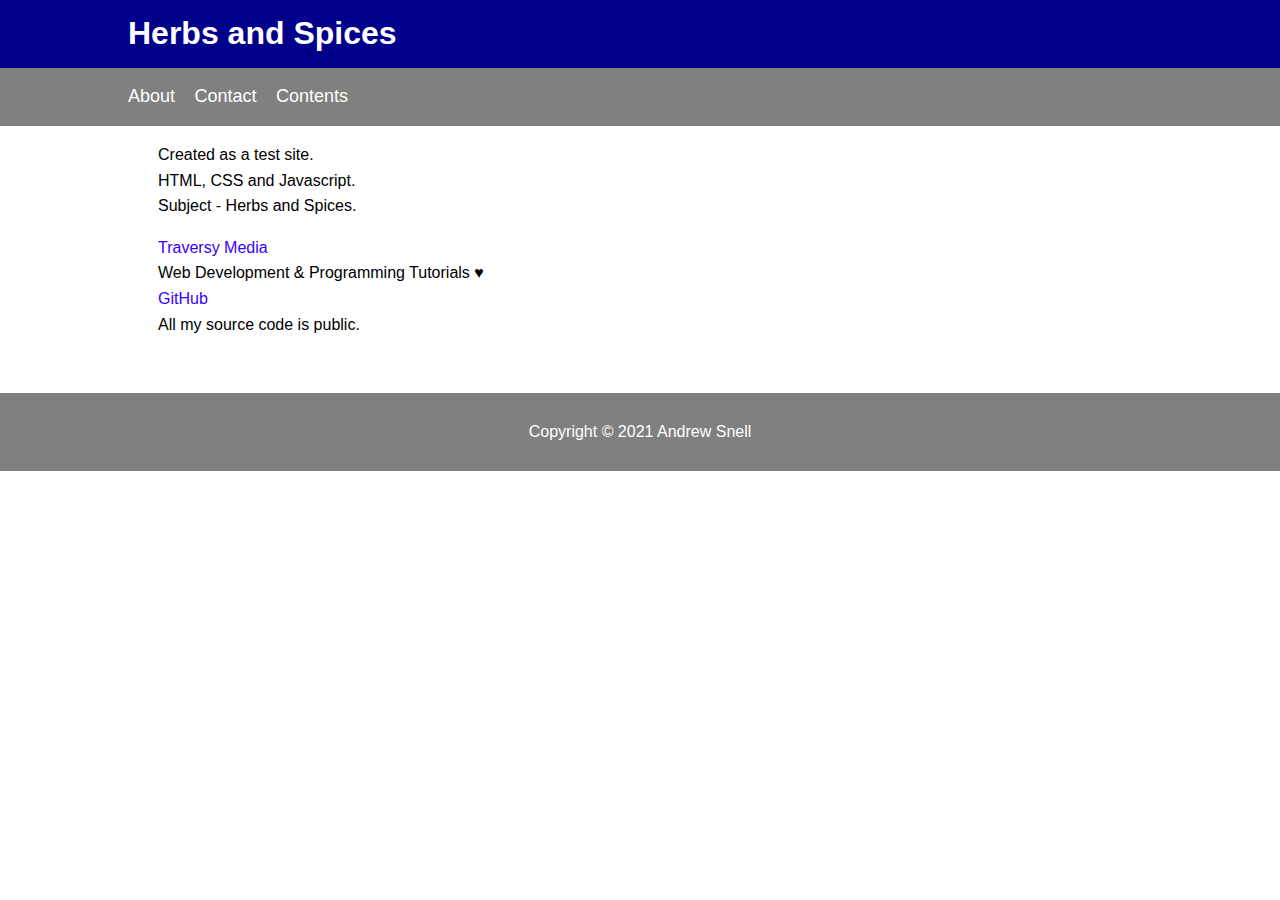
<file: index.html>
<!DOCTYPE html>
<html lang="en">

<!-- The Header Section -->
<head>
    <title>Herbs and Spices</title>
    <link rel="stylesheet" type="text/css" href="css/style.css">
    <meta charset="UTF-8">
    <meta name="description" content="Herbs and Spice - Home Page">
    <meta name="keywords" content="Herbs, Spices">
    <meta name="author" content="Andrew Snell">
    <meta name="viewport" content="width=device-width, initial-scale=1.0">
</head>
<!-- Body Section -->
<body>
  <header id="main-header">
      <div class="container">
          <h1>Herbs and Spices</h1>
      </div>
  </header>

  <nav id="navbar">
      <div class="container">
          <ul>
              <li><a href="about.html">About</a></li>
              <li><a href="contact.html">Contact</a></li>
              <li><a href="contents.html">Contents</a></li>
          </ul>    
      </div>
  </nav>

      <div class="container">  
      <section id="main">
          <p>Created as a test site.<br>
          HTML, CSS and Javascript.<br>
          Subject - Herbs and Spices. 
        <p>
        <a href="https://www.traversymedia.com.">Traversy Media</a><br>Web Development & Programming Tutorials &hearts;<br> 
        <a href="https://github.com/">GitHub</a><br>All my source code is public.<br>
      </section>
    </div>

  <footer id="main-footer">
    <p>Copyright &copy; 2021 Andrew Snell</p>
  </footer>
</body>

</html>
</file>
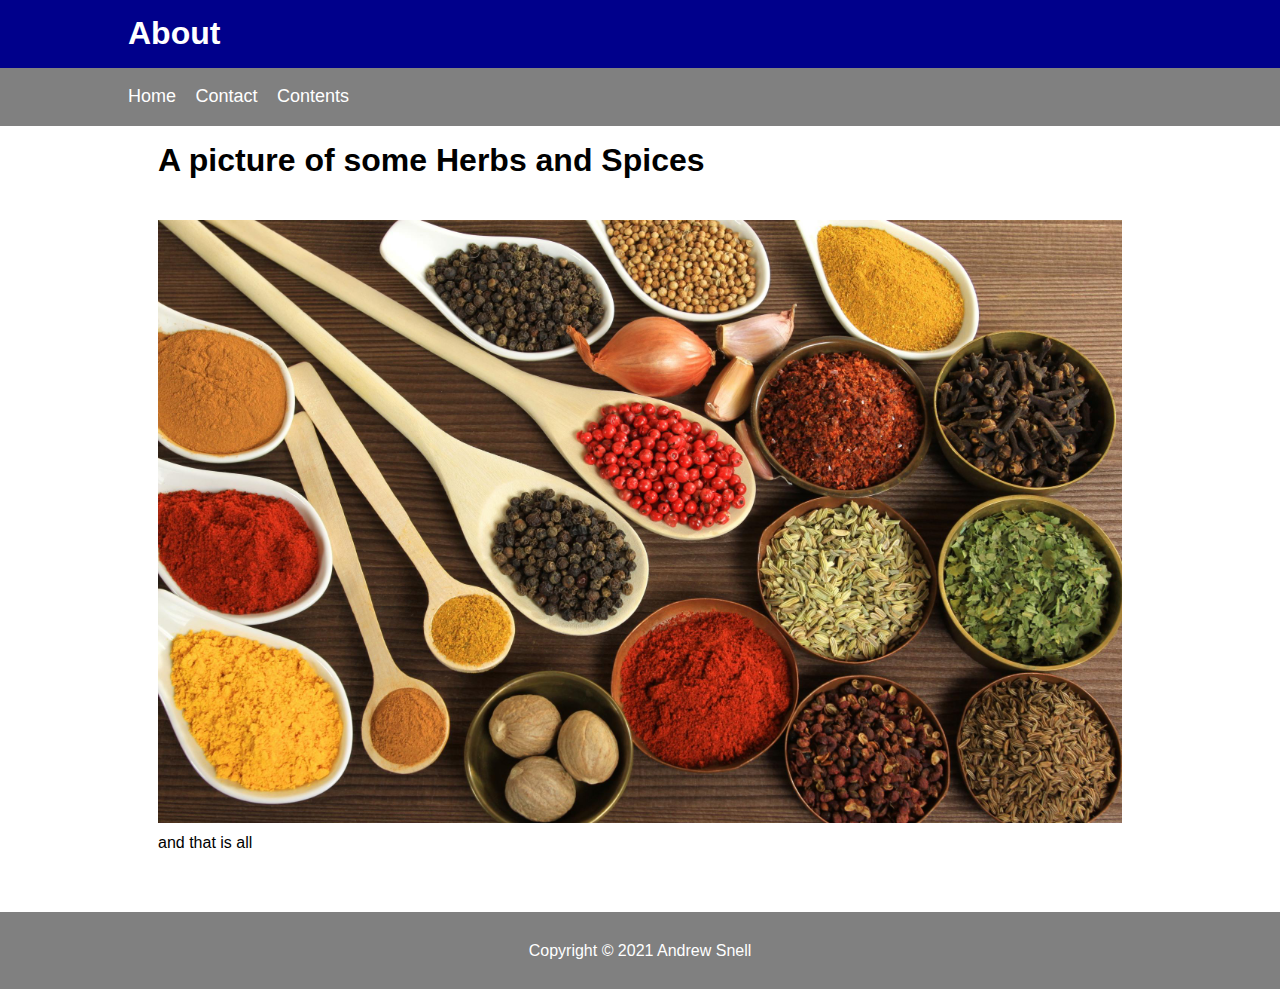
<file: about.html>
<!DOCTYPE html>
<html lang="en">

<!-- The Header Section -->
<head>
    <title>Herbs and Spices</title>
    <link rel="stylesheet" type="text/css" href="css/style.css">
    <meta charset="UTF-8">
    <meta name="description" content="Herbs and Spices">
    <meta name="keywords" content="Herbs, Spices">
    <meta name="author" content="Herbs and Spices About Page">
    <meta name="viewport" content="width=device-width, initial-scale=1.0">

    <style> 
        img.two {height: 100%; width:100%;}
    </style>


</head>
<!-- Body Section -->
<body>
  <header id="main-header">
      <div class="container">
          <h1>About</h1>
      </div>
  </header>

  <nav id="navbar">
      <div class="container">
          <ul>
              <li><a href="index.html">Home</a></li>
              <li><a href="contact.html">Contact</a></li>
              <li><a href="contents.html">Contents</a></li>
          </ul>    
      </div>
  </nav>

      <div class="container">  
      <section id="main">
        <h1>A picture of some Herbs and Spices</h1>
        <br>
        <img class="two" src="images/herbs-spices.jpg" alt="herbs and spice">
        <br>
        and that is all
        <p></p>
      </section>
    </div>

<footer id="main-footer">
    <p>Copyright &copy; 2021 Andrew Snell</p> 
</footer>
</body>

</html>
</file>
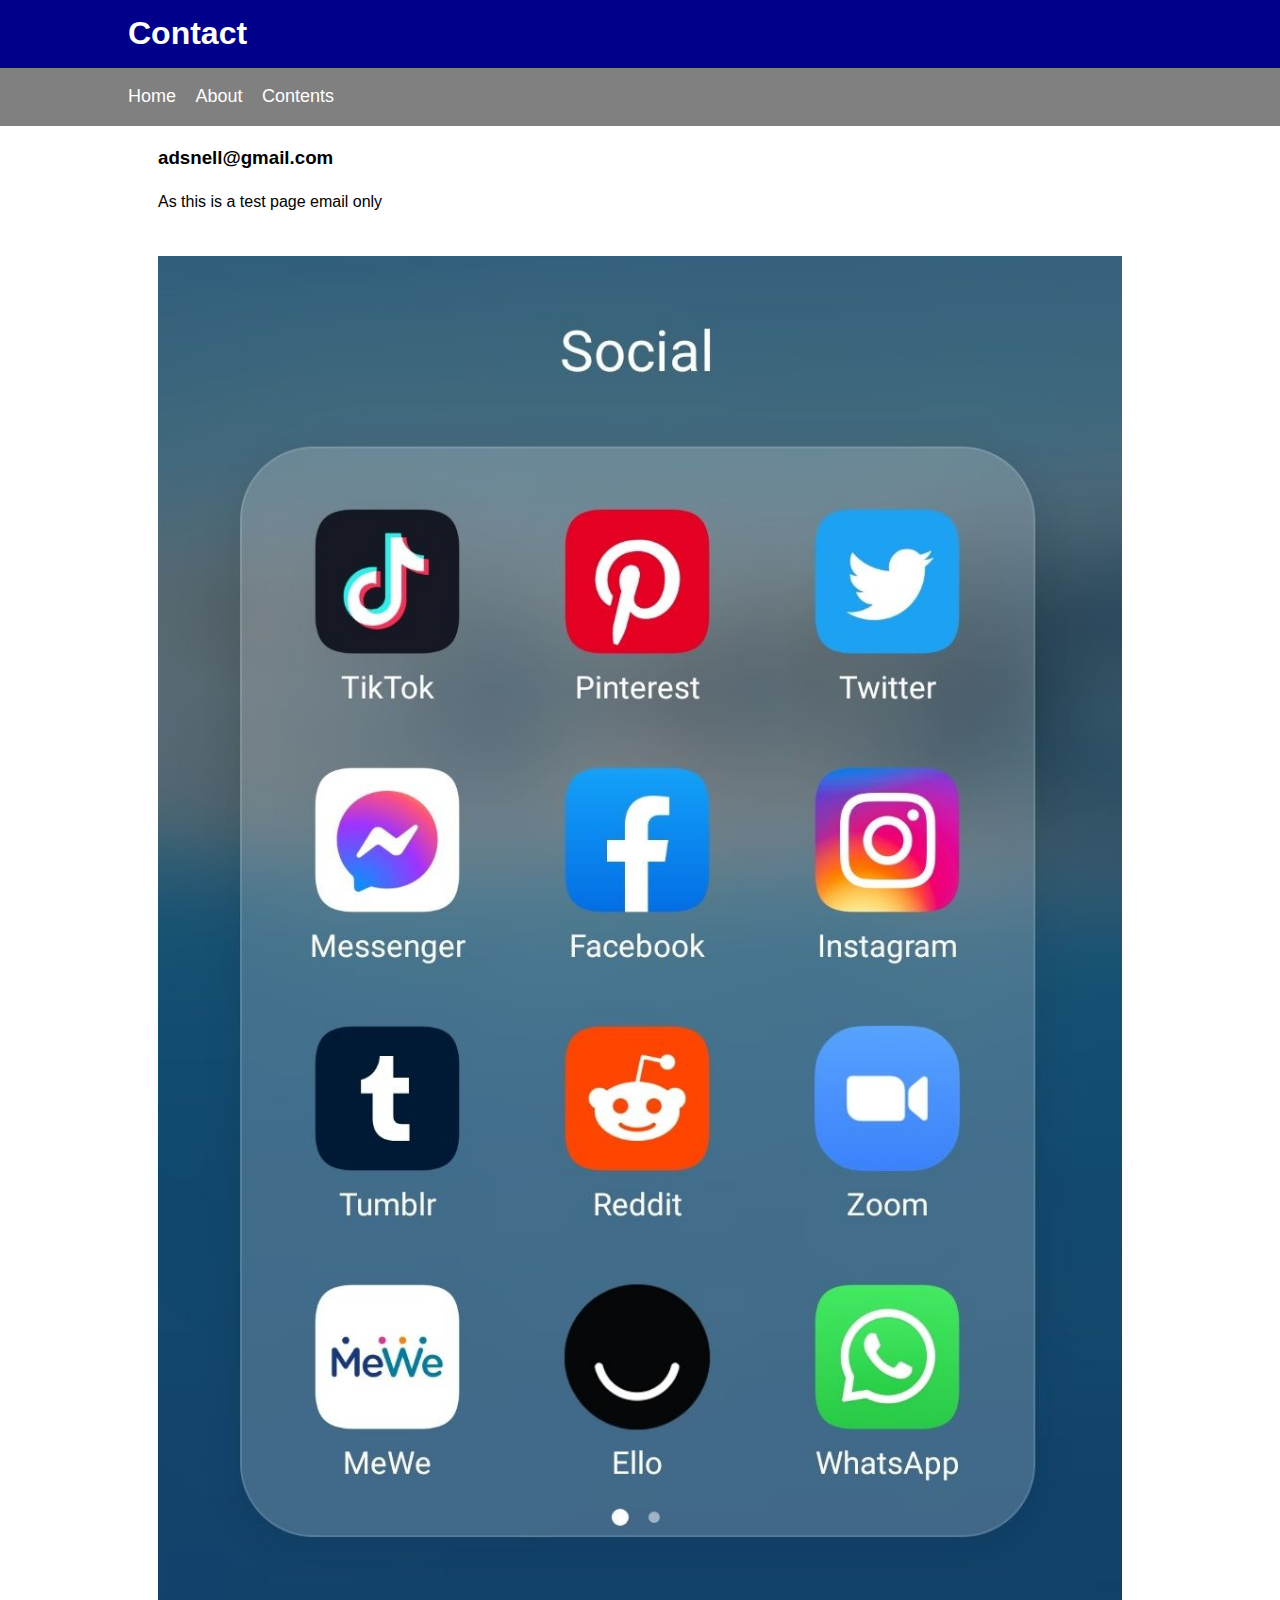
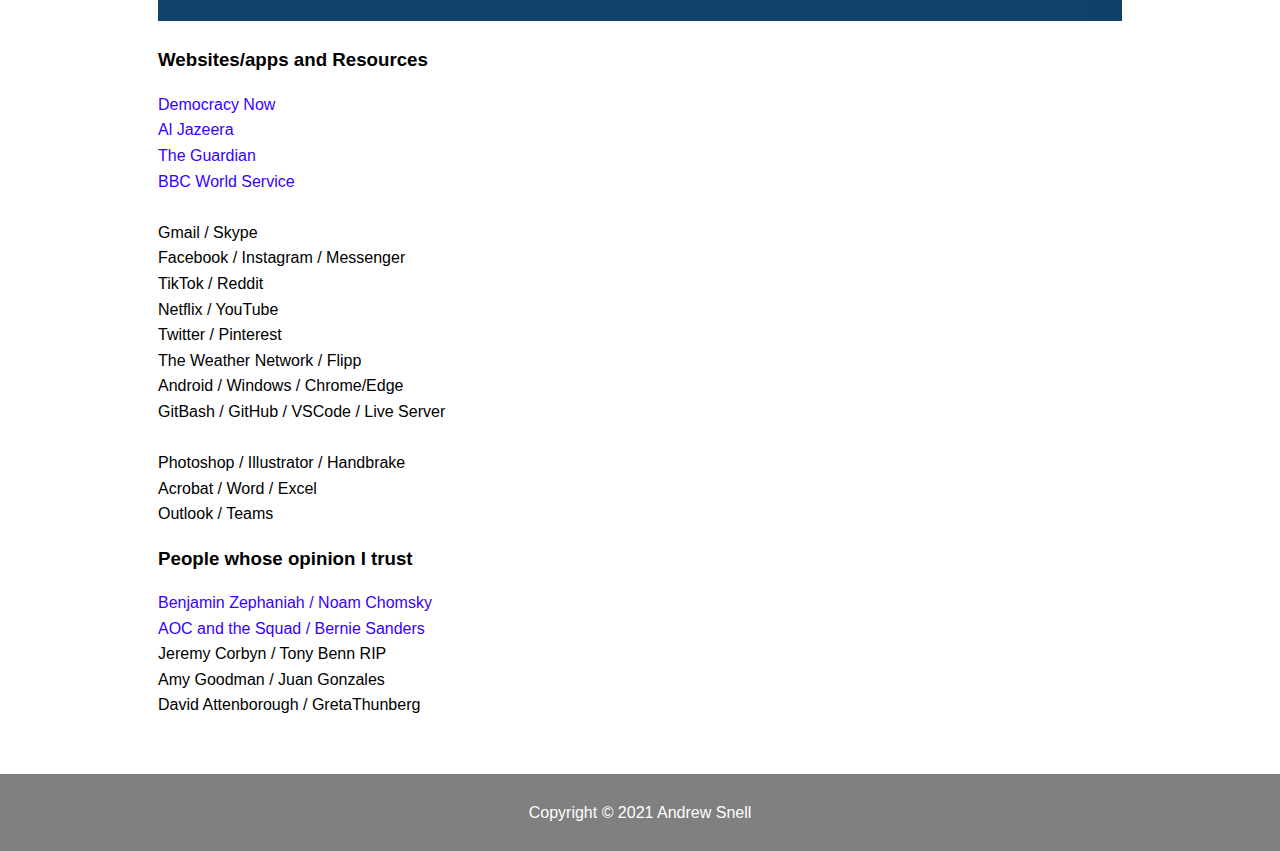
<file: contact.html>
<!DOCTYPE html>
<html lang="en">

<!-- The Header Section -->
<head>
    <title>Herbs and Spices - Contact Page</title>
    <link rel="stylesheet" type="text/css" href="css/style.css">
    <meta charset="UTF-8">
    <meta name="description" content="Herbs and Spices - Contact Page">
    <meta name="keywords" content="HTML, CSS, JavaScript">
    <meta name="author" content="Andrew Snell">
    <meta name="viewport" content="width=device-width, initial-scale=1.0">

    <style> 
        img.two {height: 100%; width:100%;}
    </style>


</head>
<!-- Body Section -->
<body>
  <header id="main-header">
      <div class="container">
          <h1>Contact</h1>
      </div>
  </header>

  <nav id="navbar">
      <div class="container">
          <ul>
              <li><a href="index.html">Home</a></li>
              <li><a href="about.html">About</a></li>
              <li><a href="contents.html">Contents</a></li>
          </ul>    
      </div>
  </nav>

      <div class="container">  
      <section id="main">
        <h3>adsnell@gmail.com</h3>
        <p>As this is  a test page email only</p>
        <br>
           <img class="two" src="images/social.jpg" alt="social">
           <br>
        <p><h3>Websites/apps and Resources</h3>
           <a href =https://www.democracynow.org/>Democracy Now</a><br>
           <a href =https://www.aljazeera.com/>Al Jazeera</a><br>
           <a href =https://www.theguardian.com/>The Guardian</a><br>
           <a href =https://www.bbc.co.uk/sounds/play/live:bbc_world_service/>BBC World Service</a><br>
           
           <br>
           Gmail / Skype<br>
           Facebook / Instagram / Messenger<br>
           TikTok / Reddit<br>
           Netflix / YouTube<br>
           Twitter / Pinterest<br>
           The Weather Network / Flipp<br>
           Android / Windows / Chrome/Edge<br>
           GitBash / GitHub / VSCode / Live Server<br>
                      
           <br>
           Photoshop / Illustrator / Handbrake<br>
           Acrobat / Word / Excel<br>
           Outlook / Teams<br>

           <h3>People whose opinion I trust</h3>
           <a href =https://benjaminzephaniah.com>Benjamin Zephaniah /
           <a href =https://chomsky.info> Noam Chomsky</a><br> 
           <a href =https://en.wikipedia.org/wiki/The_Squad_(United_States_Congress)>AOC and the Squad /
           <a href =https://berniesanders.com/> Bernie Sanders</a><br>
           Jeremy Corbyn / Tony Benn RIP<br>
           Amy Goodman / Juan Gonzales<br>
           David Attenborough / GretaThunberg<br> 
           
        </p>
      </section>
    </div>

<footer id="main-footer">
    <p>Copyright &copy; 2021 Andrew Snell</p>  
</footer>
</body>

</html>
</file>
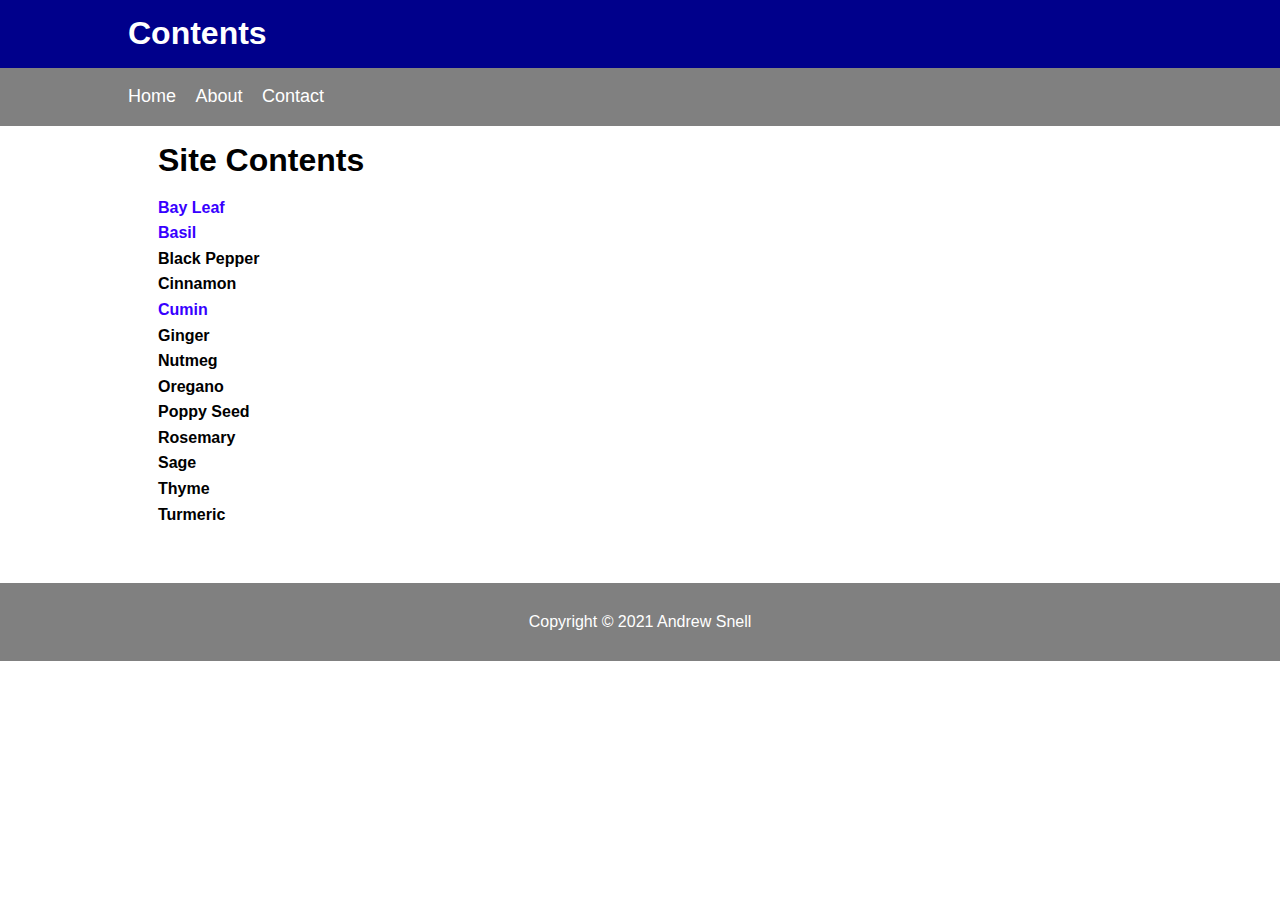
<file: contents.html>
<!DOCTYPE html>
<html lang="en">

<!-- The Header Section -->
<head>
    <title>Herbs and Spices</title>
    <link rel="stylesheet" type="text/css" href="css/style.css">
    <meta charset="UTF-8">
    <meta name="description" content="Herbs and Spices - Contents">
    <meta name="keywords" content="Herbs and Spices">
    <meta name="author" content="Andrew Snell">
    <meta name="viewport" content="width=device-width, initial-scale=1.0">
</head>
<!-- Body Section -->
<body>
  <header id="main-header">
      <div class="container">
          <h1>Contents</h1>
      </div>
  </header>

  <nav id="navbar">
      <div class="container">
          <ul>
              <li><a href="index.html">Home</a></li>
              <li><a href="about.html">About</a></li>
              <li><a href="contact.html">Contact</a></li>
          </ul>    
      </div>
  </nav>

      <div class="container">  
      <section id="main">
        <h1>Site Contents</h1>

        <p>
        <!-- allspice (Pimenta dioica)<br>
        angelica (Angelica archangelica)
        anise (Pimpinella anisum)<br>
        asafoetida (Ferula assa-foetida)<br> --> 
        <a href="html/bayleaf.html"><strong>Bay Leaf</strong></a><br>
        <a href="html/basil.html"><strong>Basil</strong></a><br>
        <!--bergamot (Monarda species)<br>
        black cumin (Nigella sativa)<br>
        black mustard (Brassica nigra)<br>-->
        <strong>Black Pepper</strong>
        <br>
        <!--borage (Borago officinalis)<br>
        brown mustard (Brassica juncea)<br>
        burnet (Sanguisorba minor and S. officinalis)<br>
        caraway (Carum carvi)<br>
        cardamom (Elettaria cardamomum)<br>
        cassia (Cinnamomum cassia)<br>
        catnip (Nepeta cataria)<br>-->
        <!--cayenne pepper (Capsicum annuum)<br>
        celery seed (Apium graveolens, variety dulce)<br>
        chervil (Anthriscus cerefolium)<br>
        chicory (Cichorium intybus)<br>
        chili pepper (Capsicum species)<br>
        chives (Allium schoenoprasum)<br>
        cicely (Myrrhis odorata)
        cilantro (Coriandrum sativum)<br>-->
        <strong>Cinnamon</strong><br>
        <!--clove (Syzygium aromaticum)
        coriander (Coriandrum sativum)
        costmary (Tanacetum balsamita)<br>-->
        <a href="html/cumin.html"><strong>Cumin</strong></a><br>
        <!--curry dill (Anethum graveolens)
        fennel (Foeniculum vulgare)
        fenugreek (Trigonella foenum-graecum)
        filé (Sassafras albidum)<br>-->
        <strong>Ginger</strong><br>
        <!--grains of paradise (Aframomum melegueta)
        holy basil (Ocimum tenuiflorum)
        horehound (Marrubium vulgare)
        horseradish (Armoracia rusticana)
        hyssop (Hyssopus officinalis)<br>
        lavender (Lavandula species)<br>
        lemon balm (Melissa officinalis)
        lemon grass (Cymbopogon citratus)
        lemon verbena (Aloysia citrodora)<br>
        licorice (Glycyrrhiza glabra)
        lovage (Levisticum officinale)
        mace (Myristica fragrans)<br>
        marjoram (Origanum majorana)<br>-->
        <strong>Nutmeg</strong><br>
        <strong>Oregano</strong><br>
        <!--paprika (Capsicum annuum)<br>
        parsley (Petroselinum crispum)<br>
        peppermint (Mentha ×piperita)<br>-->
        <strong>Poppy Seed</strong><br>
        <strong>Rosemary</strong><br>
        <!--rue (Ruta graveolens)<br>
        saffron (Crocus sativus)-->
        <strong>Sage</strong><br>
        <!--savory (Satureja hortensis and S. montana)
        sesame (Sesamum indicum)<br>
        sorrel (Rumex species)
        star anise (Illicium verum)
        spearmint (Mentha spicata)
        tarragon (Artemisia dracunculus)<br>-->
        <strong>Thyme</strong><br>
        <strong>Turmeric</strong>
        <!--vanilla (Vanilla planifolia and V. tahitensis)
        wasabi (Eutrema japonicum)</p> -->
        
               
        
      </section>
    </div>

<footer id="main-footer">
    <p>Copyright &copy; 2021 Andrew Snell</p>
</footer>
</body>

</html>
</file>
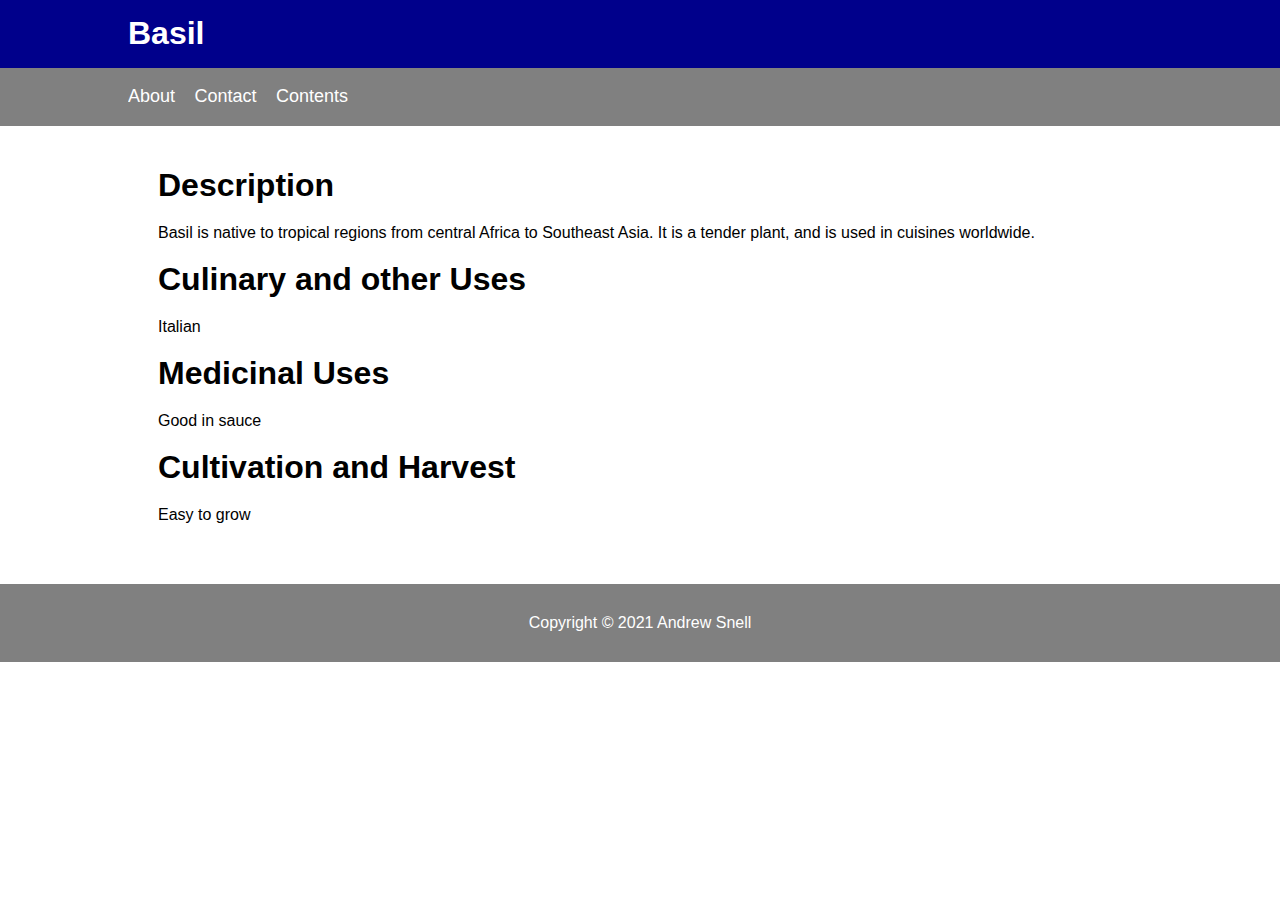
<file: html/basil.html>
<!DOCTYPE html>
<html lang="en">
<html>
<!-- The Header Section -->
<head>
    <title>Herbs and Spices - Basil</title>
    <link rel="stylesheet" type="text/css" href="../css/style.css">
    <meta charset="UTF-8">
    <meta name="description" content="Basil;">
    <meta name="keywords" content="Herbs, Spices, basil">
    <meta name="author" content="Andrew Snell">
    <meta name="viewport" content="width=device-width, initial-scale=1.0">

    <style> 
      img.two {height: 100%; width:100%;}
    </style>

</head>
<!-- Body Section -->
<body>
  <header id="main-header">
      <div class="container">
          <h1>Basil</h1>
      </div>
  </header>

  <nav id="navbar">
      <div class="container">
          <ul>
              <li><a href="../about.html">About</a></li>
              <li><a href="../contact.html">Contact</a></li>
              <li><a href="../contents.html">Contents</a></li>
          </ul>    
      </div>
  </nav>

        <div class="container">  
      <section id="main">
        <br>
        <!--<img class="two" src="../images/cumin.jpg" alt="cumin"> -->

        <h1>Description</h1>
        
        <p>Basil is native to tropical regions from central Africa to Southeast Asia. It is a tender plant, and is used in cuisines worldwide. 
        </p>

        <h1>Culinary and other Uses</h1>
        <p>Italian
        </p>
        <h1>Medicinal Uses</h1>
        <p>Good in sauce
        </p>
        <h1>Cultivation and Harvest</h1>
        <p>Easy to grow
        </p>
      </section>
    </div>

<footer id="main-footer">
  <p>Copyright &copy; 2021 Andrew Snell</p>  
</footer>
</body>

</html>
</file>
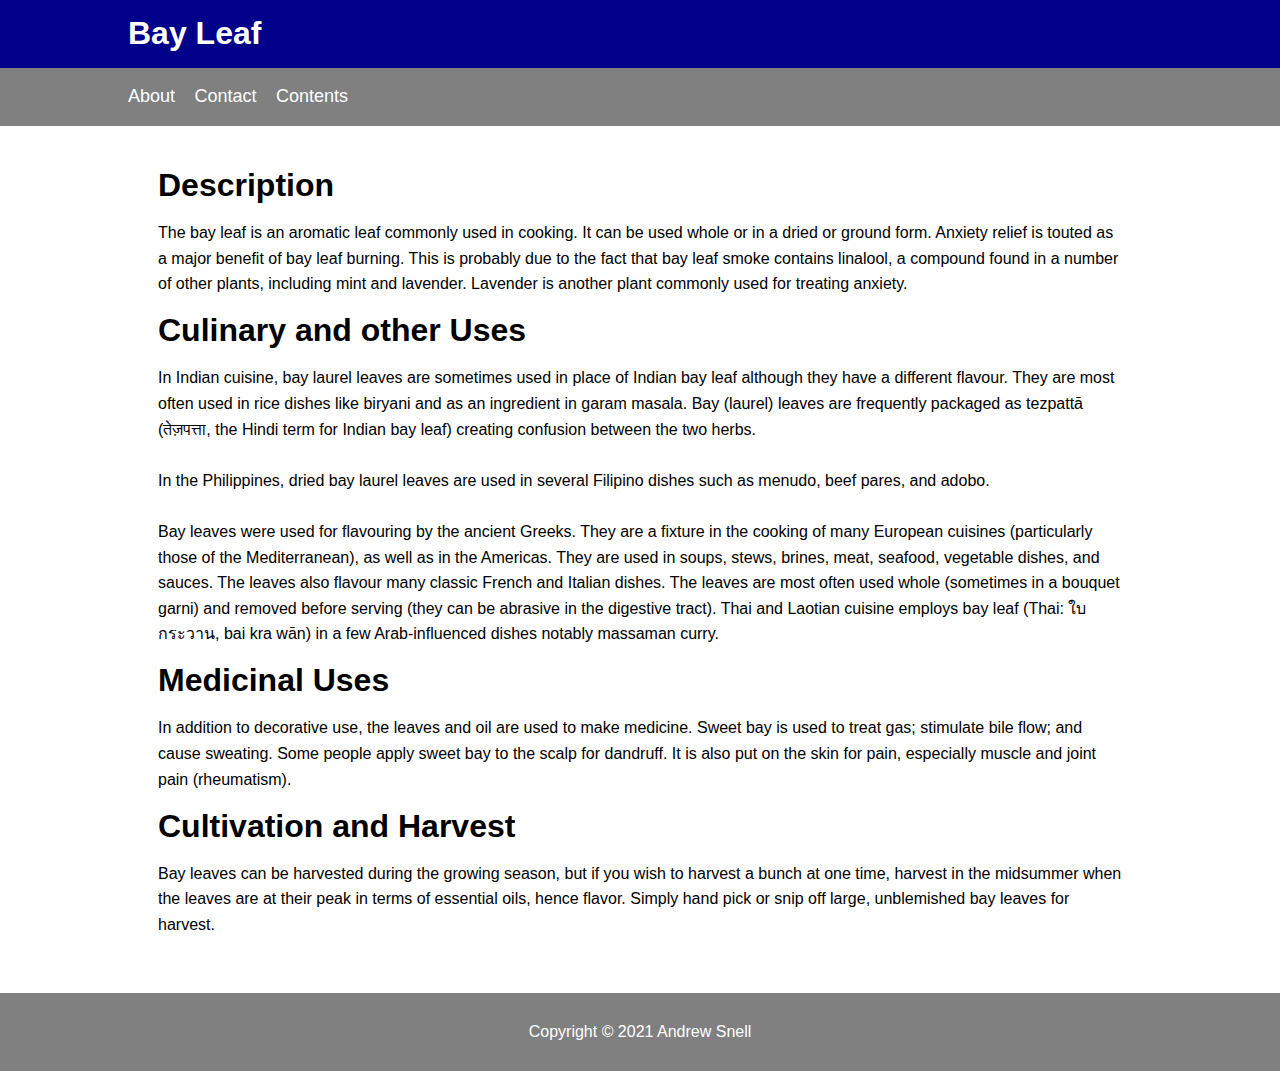
<file: html/bayleaf.html>
<!DOCTYPE html>
<html lang="en">
<html>
<!-- The Header Section -->
<head>
    <title>Herbs and Spices - Bay Leaf</title>
    <link rel="stylesheet" type="text/css" href="../css/style.css">
    <meta charset="UTF-8">
    <meta name="description" content="Bay Leaf">
    <meta name="keywords" content="Herbs, Spices, Bay Leaf">
    <meta name="author" content="Andrew Snell">
    <meta name="viewport" content="width=device-width, initial-scale=1.0">

    <style> 
      img.two {height: 100%; width:100%;}
    </style>

</head>
<!-- Body Section -->
<body>
  <header id="main-header">
      <div class="container">
          <h1>Bay Leaf</em></h1>
      </div>
  </header>

  <nav id="navbar">
      <div class="container">
          <ul>
              <li><a href="../about.html">About</a></li>
              <li><a href="../contact.html">Contact</a></li>
              <li><a href="../contents.html">Contents</a></li>
          </ul>    
      </div>
  </nav>

        <div class="container">  
      <section id="main">
        <br>
        <!--<img class="two" src="../images/cumin.jpg" alt="cumin"> -->

        <h1>Description</h1>
        
        <p>The bay leaf is an aromatic leaf commonly used in cooking. It can be used whole or in a dried or ground form. Anxiety relief is touted as a major benefit of bay leaf burning. This is probably due to the fact that bay leaf smoke contains linalool, a compound found in a number of other plants, including mint and lavender. Lavender is another plant commonly used for treating anxiety.
        </p>

        <h1>Culinary and other Uses</h1>
        <p>In Indian cuisine, bay laurel leaves are sometimes used in place of Indian bay leaf although they have a different flavour. They are most often used in rice dishes like biryani and as an ingredient in garam masala. Bay (laurel) leaves are frequently packaged as tezpattā (तेज़पत्ता, the Hindi term for Indian bay leaf) creating confusion between the two herbs.<br><br>

        In the Philippines, dried bay laurel leaves are used in several Filipino dishes such as menudo, beef pares, and adobo.<br><br>
            
        Bay leaves were used for flavouring by the ancient Greeks. They are a fixture in the cooking of many European cuisines (particularly those of the Mediterranean), as well as in the Americas. They are used in soups, stews, brines, meat, seafood, vegetable dishes, and sauces. The leaves also flavour many classic French and Italian dishes. The leaves are most often used whole (sometimes in a bouquet garni) and removed before serving (they can be abrasive in the digestive tract). Thai and Laotian cuisine employs bay leaf (Thai: ใบกระวาน, bai kra wān) in a few Arab-influenced dishes notably massaman curry.
        </p>
        <h1>Medicinal Uses</h1>
        <p>In addition to decorative use, the leaves and oil are used to make medicine. Sweet bay is used to treat gas; stimulate bile flow; and cause sweating. Some people apply sweet bay to the scalp for dandruff. It is also put on the skin for pain, especially muscle and joint pain (rheumatism).
        </p>
        <h1>Cultivation and Harvest</h1>
        <p>Bay leaves can be harvested during the growing season, but if you wish to harvest a bunch at one time, harvest in the midsummer when the leaves are at their peak in terms of essential oils, hence flavor. Simply hand pick or snip off large, unblemished bay leaves for harvest.
        </p>
      </section>
    </div>

<footer id="main-footer">
  <p>Copyright &copy; 2021 Andrew Snell</p>  
</footer>
</body>

</html>
</file>
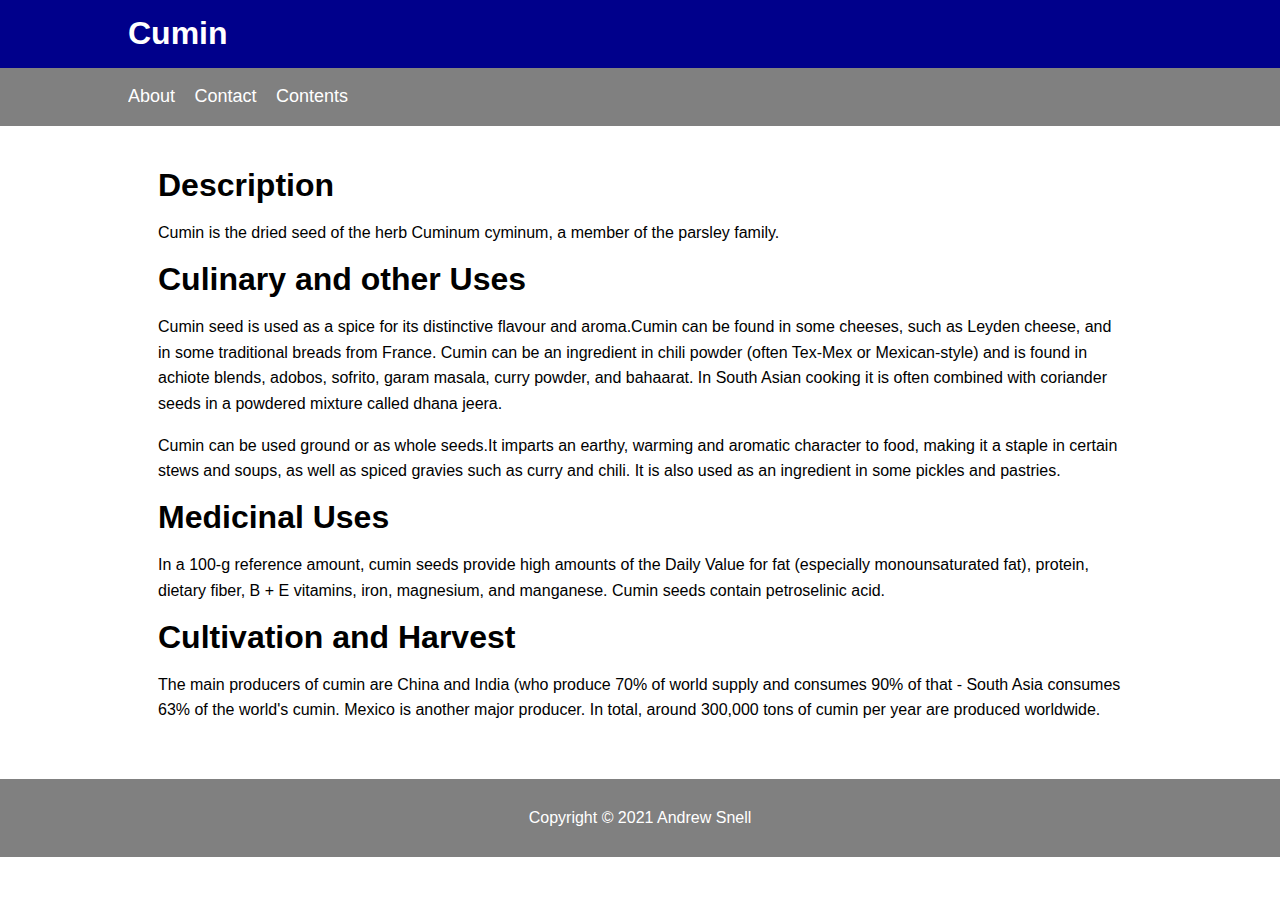
<file: html/cumin.html>
<!DOCTYPE html>
<html lang="en">
<html>
<!-- The Header Section -->
<head>
    <title>Herbs and Spices - Cumin</title>
    <link rel="stylesheet" type="text/css" href="../css/style.css">
    <meta charset="UTF-8">
    <meta name="description" content="Herbs and Spices">
    <meta name="keywords" content="Herbs, Spices, Cumin">
    <meta name="author" content="Andrew Snell">
    <meta name="viewport" content="width=device-width, initial-scale=1.0">

    <style>
      
      img.two {height: 100%; width:100%;}
      </style>

</head>
<!-- Body Section -->
<body>
  <header id="main-header">
      <div class="container">
          <h1>Cumin</h1>
      </div>
  </header>

  <nav id="navbar">
      <div class="container">
          <ul>
              <li><a href="../about.html">About</a></li>
              <li><a href="../contact.html">Contact</a></li>
              <li><a href="../contents.html">Contents</a></li>
          </ul>    
      </div>
  </nav>

        <div class="container">  
      <section id="main">
        <br>
        <!--<img class="two" src="../images/cumin.jpg" alt="cumin"> -->

        <h1>Description</h1>
        <p>Cumin is the dried seed of the herb Cuminum cyminum, a member of the parsley family.
        </p>
        <h1>Culinary and other Uses</h1>
        <p>Cumin seed is used as a spice for its distinctive flavour and aroma.Cumin can be found in some cheeses, such as Leyden cheese, and in some traditional breads from France. Cumin can be an ingredient in chili powder (often Tex-Mex or Mexican-style) and is found in achiote blends, adobos, sofrito, garam masala, curry powder, and bahaarat. In South Asian cooking it is often combined with coriander seeds in a powdered mixture called dhana jeera.
        </p>
        <p> Cumin can be used ground or as whole seeds.It imparts an earthy, warming and aromatic character to food, making it a staple in certain stews and soups, as well as spiced gravies such as curry and chili. It is also used as an ingredient in some pickles and pastries.</p>
        
        <h1>Medicinal Uses</h1>
        <p>In a 100-g reference amount, cumin seeds provide high amounts of the Daily Value for fat (especially monounsaturated fat), protein, dietary fiber, B + E vitamins, iron, magnesium, and manganese. Cumin seeds contain petroselinic acid.
        </p>
        <h1>Cultivation and Harvest</h1>
        <p>The main producers of cumin are China and India (who produce 70% of world supply and consumes 90% of that - South Asia consumes 63% of the world's cumin. Mexico is another major producer. In total, around 300,000 tons of cumin per year are produced worldwide.
        </p>
      </section>
    </div>

<footer id="main-footer">
  <p>Copyright &copy; 2021 Andrew Snell</p>  
</footer>
</body>

</html>
</file>
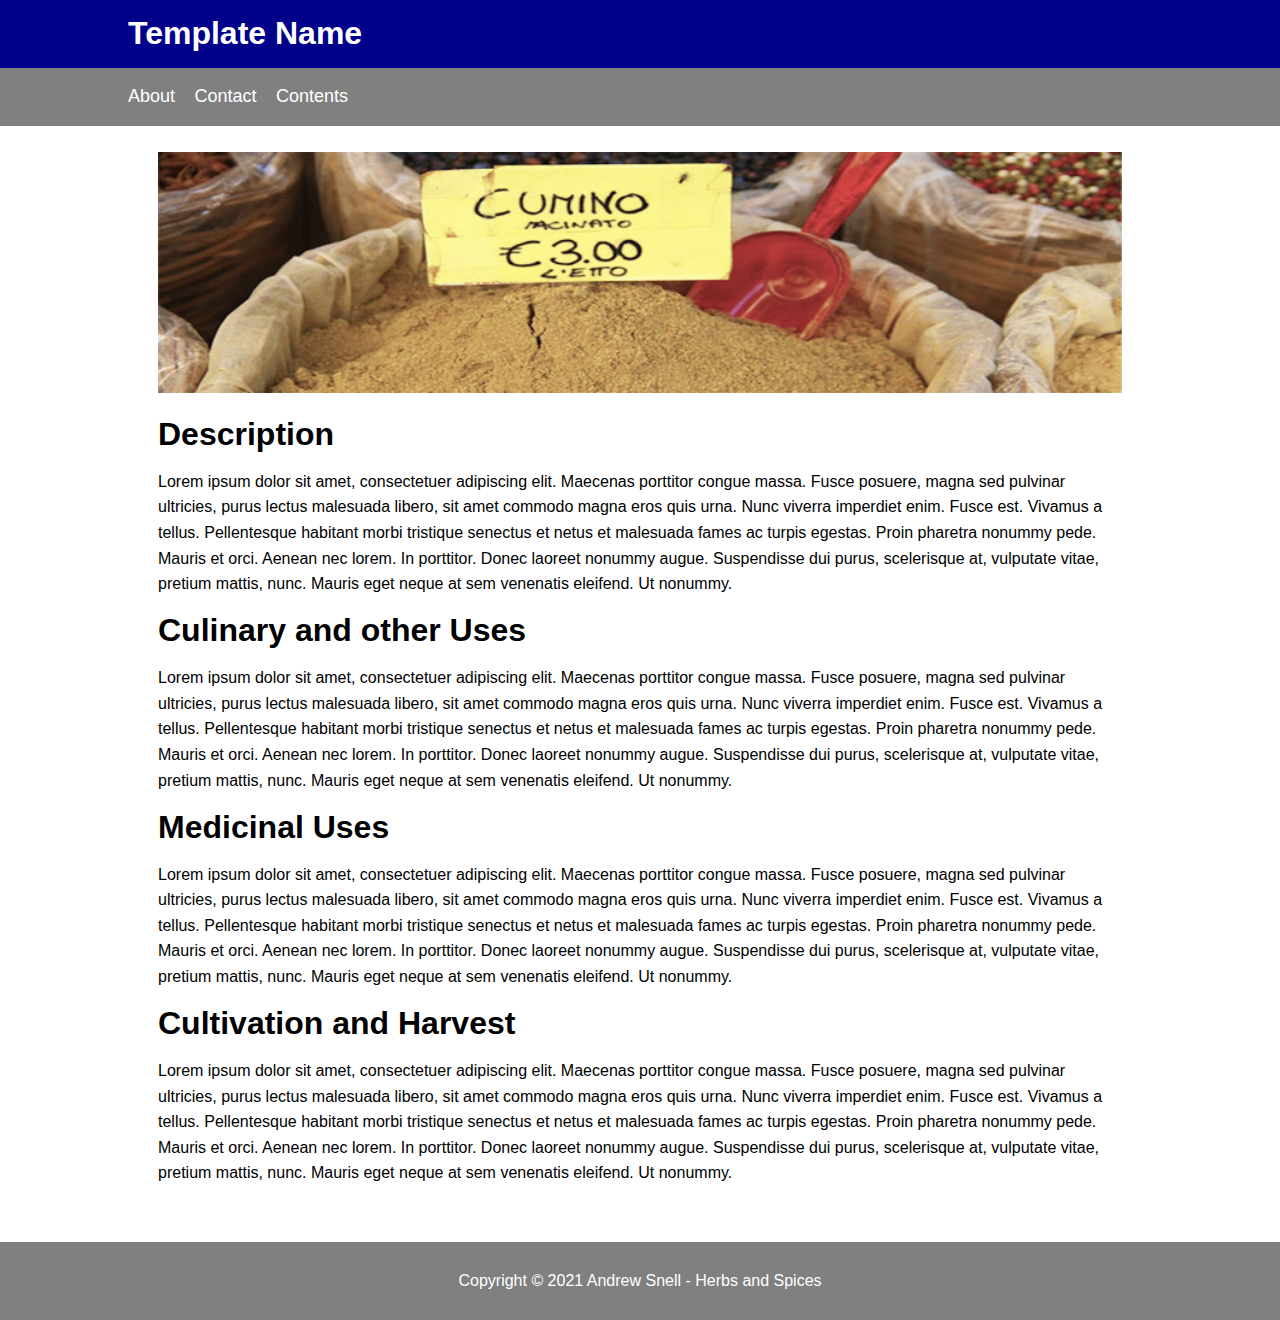
<file: html/template.html>
<!DOCTYPE html>
<html lang="en">
<html>
<!-- The Header Section -->
<head>
    <title>Herbs and Spices</title>
    <link rel="stylesheet" type="text/css" href="../css/style.css">
    <meta charset="UTF-8">
    <meta name="description" content="Herbs and Spices">
    <meta name="keywords" content="Herbs, Spices, Cumin">
    <meta name="author" content="Andrew Snell">
    <meta name="viewport" content="width=device-width, initial-scale=1.0">

    <style> 
      img.two {height: 100%; width:100%;}
    </style>

</head>
<!-- Body Section -->
<body>
  <header id="main-header">
      <div class="container">
          <h1>Template Name</h1>
      </div>
  </header>

  <nav id="navbar">
      <div class="container">
          <ul>
              <li><a href="../about.html">About</a></li>
              <li><a href="../contact.html">Contact</a></li>
              <li><a href="../contents.html">Contents</a></li>
          </ul>    
      </div>
  </nav>

        <div class="container">  
      <section id="main">
        <br>
        <img class="two" src="../images/cumin.jpg" alt="cumin">

        <h1>Description</h1>
        
        <p>Lorem ipsum dolor sit amet, consectetuer adipiscing elit. Maecenas porttitor congue massa. Fusce posuere, magna sed pulvinar ultricies, purus lectus malesuada libero, sit amet commodo magna eros quis urna.
        Nunc viverra imperdiet enim. Fusce est. Vivamus a tellus.
        Pellentesque habitant morbi tristique senectus et netus et malesuada fames ac turpis egestas. Proin pharetra nonummy pede. Mauris et orci.
        Aenean nec lorem. In porttitor. Donec laoreet nonummy augue.
        Suspendisse dui purus, scelerisque at, vulputate vitae, pretium mattis, nunc. Mauris eget neque at sem venenatis eleifend. Ut nonummy.
        </p>
        <h1>Culinary and other Uses</h1>
        <p>Lorem ipsum dolor sit amet, consectetuer adipiscing elit. Maecenas porttitor congue massa. Fusce posuere, magna sed pulvinar ultricies, purus lectus malesuada libero, sit amet commodo magna eros quis urna.
        Nunc viverra imperdiet enim. Fusce est. Vivamus a tellus.
        Pellentesque habitant morbi tristique senectus et netus et malesuada fames ac turpis egestas. Proin pharetra nonummy pede. Mauris et orci.
        Aenean nec lorem. In porttitor. Donec laoreet nonummy augue.
        Suspendisse dui purus, scelerisque at, vulputate vitae, pretium mattis, nunc. Mauris eget neque at sem venenatis eleifend. Ut nonummy.
        </p>
        <h1>Medicinal Uses</h1>
        <p>Lorem ipsum dolor sit amet, consectetuer adipiscing elit. Maecenas porttitor congue massa. Fusce posuere, magna sed pulvinar ultricies, purus lectus malesuada libero, sit amet commodo magna eros quis urna.
        Nunc viverra imperdiet enim. Fusce est. Vivamus a tellus.
        Pellentesque habitant morbi tristique senectus et netus et malesuada fames ac turpis egestas. Proin pharetra nonummy pede. Mauris et orci.
        Aenean nec lorem. In porttitor. Donec laoreet nonummy augue.
        Suspendisse dui purus, scelerisque at, vulputate vitae, pretium mattis, nunc. Mauris eget neque at sem venenatis eleifend. Ut nonummy.
        </p>
        <h1>Cultivation and Harvest</h1>
        <p>Lorem ipsum dolor sit amet, consectetuer adipiscing elit. Maecenas porttitor congue massa. Fusce posuere, magna sed pulvinar ultricies, purus lectus malesuada libero, sit amet commodo magna eros quis urna.
        Nunc viverra imperdiet enim. Fusce est. Vivamus a tellus.
        Pellentesque habitant morbi tristique senectus et netus et malesuada fames ac turpis egestas. Proin pharetra nonummy pede. Mauris et orci.
        Aenean nec lorem. In porttitor. Donec laoreet nonummy augue.
        Suspendisse dui purus, scelerisque at, vulputate vitae, pretium mattis, nunc. Mauris eget neque at sem venenatis eleifend. Ut nonummy.
        </p>
      </section>
    </div>

<footer id="main-footer">
  <p>Copyright &copy; 2021 Andrew Snell - Herbs and Spices</p>
  
</footer>
</body>

</html>
</file>
<file: css/style.css>
body{	
	background-color: white;
	color: black;
	font-family: Arial,Helvetica,Sans-Serif;
	font-size: 16px;
	line-height:1.6em;
	margin:0;
}

.container{
	width:80%;
	margin:auto;
	overflow:hidden;
}

.container a {
	color: rgb(55, 0, 255);
	text-decoration: none;
}

#main-header{
	background-color:DarkBlue;
	color:white;

}

#navbar{
	background-color:gray;
	color:black;
}

#navbar ul {
	padding: 0;
	list-style:none;
}

#navbar li{
	display:inline;
}

#navbar a{
	color:#fff;
	text-decoration: none;
	font-size:18px;
	padding-right:15px;

}

#showcase{
	background-image:url('/images/spices.jpg');
	background-position:center right;
	min-height:200px;
	margin-bottom:30px;
	text-align:center;

}


#showcase h1{
	color:#fff;
	font-size:50px;
	line-height: 1.6em;
	padding-top: 30px;

}

#main{
	float:left;
	width:100%;
	padding:0 30px;
	box-sizing: border-box;

}

/*#sidebar{
	float:right;
	width:30%;
	background:gray;
	color: white;
	padding: 20px;
	box-sizing: border-box;
	margin-top:20px;
}*/

#main-footer{
	background:gray;
	color:white;
	text-align:center;
	padding:10px;
	margin-top:40px;
}

@media(max-width: 600px){
	#main{
		width:100%;
		float:none;
	}
}
</file>
